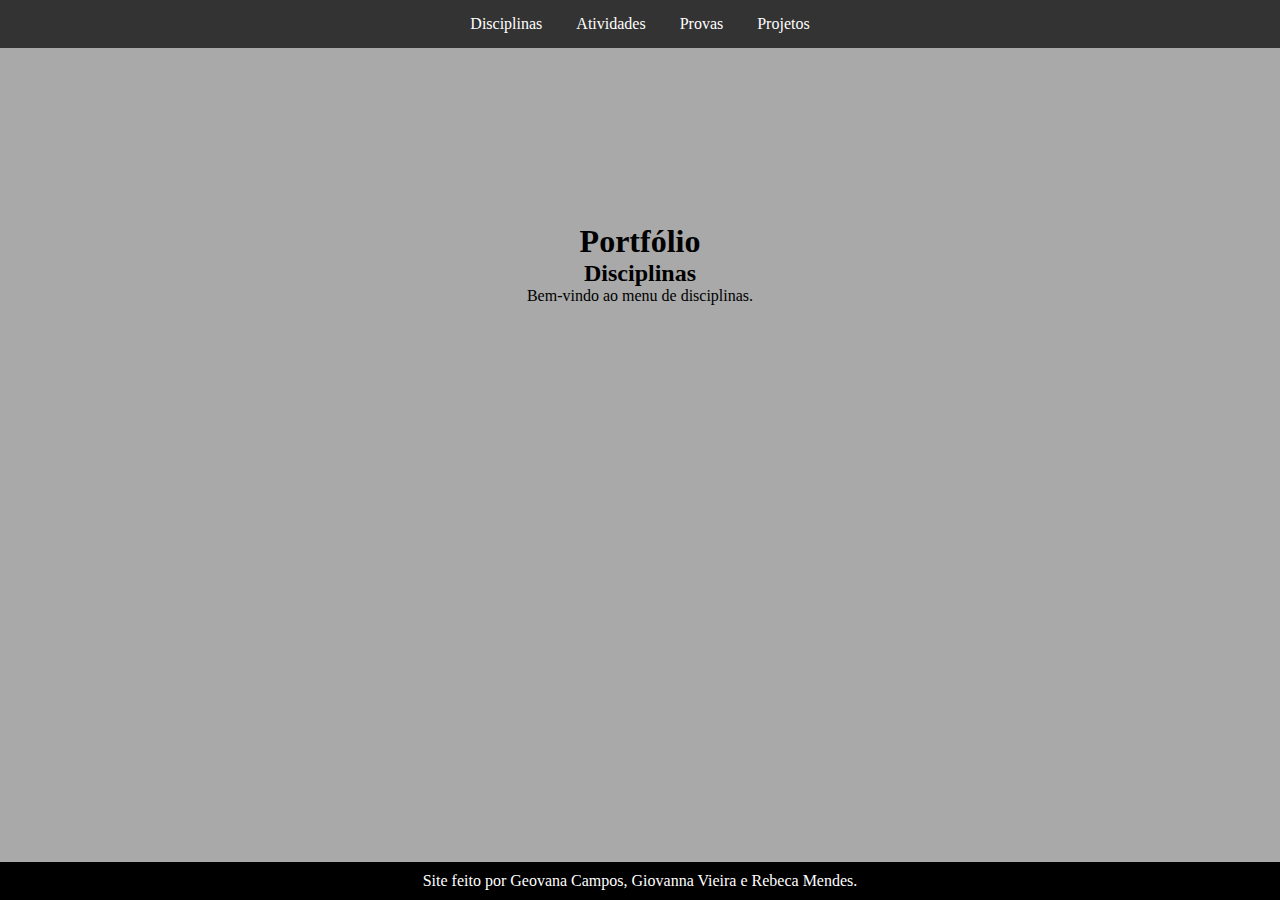
<file: index.html>
<!DOCTYPE html>
<html lang="pt-br">
<head>
    <meta charset="UTF-8">
    <meta http-equiv="X-UA-Compatible" content="IE=edge">
    <meta name="viewport" content="width=device-width, initial-scale=1.0">
    <title>Portfólio</title>
    <link rel="stylesheet" href="style.css">
</head>
<body>

    <nav>
        <ul>
            <li class="dropdown">
                <a href="">Disciplinas</a>

                <div class="dropdown-menu">
                    <a href="#" onclick="mudarDisciplina('Matemática')">Matemática</a>
                    <a href="#" onclick="mudarDisciplina('Física')">Física</a>
                    <a href="#" onclick="mudarDisciplina('Química')">Química</a>
                </div>
            </li>
            <li class="dropdown">
                <a href="#" onclick="mostrarConteudo('atividades')">Atividades</a>
            </li>
            <li class="dropdown">
                <a href="#" onclick="mostrarConteudo('provas')">Provas</a>
            </li>
            <li class="dropdown">
                <a href="#" onclick="mostrarConteudo('projetos')">Projetos</a>
            </li>
        </ul>
    </nav>
    <div class="content">
        <h1>Portfólio</h1>
        <h2 id="disciplina">Disciplinas</h2>
        <div id="conteudo"><p>Bem-vindo ao menu de disciplinas.</p></div>
      </div>
      
      <script>
      function mudarDisciplina(nome) {
        document.getElementById("disciplina").innerText = nome;
        document.getElementById("conteudo").innerHTML = `<p>Bem-vindo à disciplina de ${nome}.</p>`;
    }

    function mostrarConteudo(tipo) {
        let conteudo = document.getElementById("conteudo");
        if (tipo === "atividades") {
            conteudo.innerHTML = "<p>Aqui estão as atividades.</p>";
        } else if (tipo === "provas") {
            conteudo.innerHTML = "<p>Aqui estão as provas.</p>";
        } else if (tipo === "projetos") {
            conteudo.innerHTML = "<p>Aqui estão os projetos.</p>";
        }
    }

    function toggleMenu() {
        let menu = document.getElementById("menuDisciplinas");
        menu.style.display = menu.style.display === "block" ? "none" : "block";
    }
</script>
<footer>
    <p>Site feito por Geovana Campos, Giovanna Vieira e Rebeca Mendes.</p>
</footer>
</body>
</html>
</file>
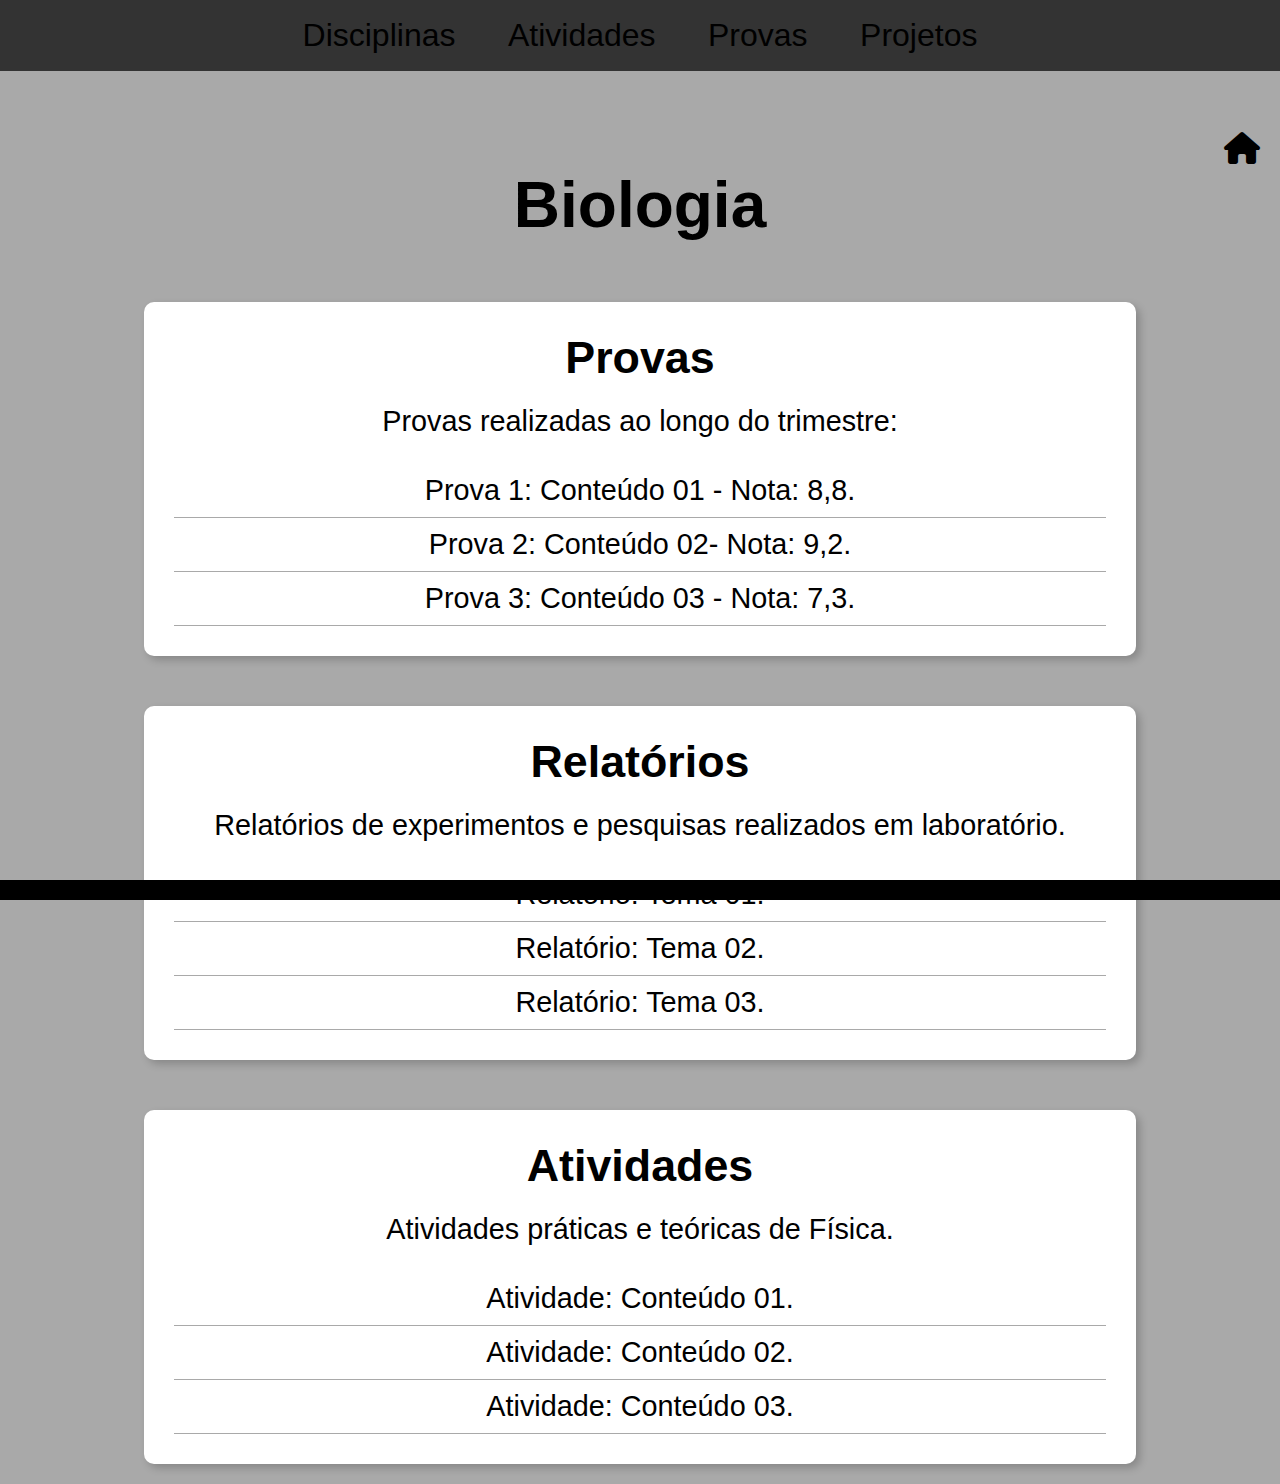
<file: biologia.html>
<!DOCTYPE html>
<html lang="pt-br">
<head>
    <meta charset="UTF-8">
    <meta http-equiv="X-UA-Compatible" content="IE=edge">
    <meta name="viewport" content="width=device-width, initial-scale=1.0">
    <title>Portfólio</title>
    <link rel="stylesheet" href="style.css">
    <title>Portfólio de Biologia</title>
    <link rel="stylesheet" href="biologia.css">
    <link rel="stylesheet" href="https://cdnjs.cloudflare.com/ajax/libs/font-awesome/6.7.2/css/all.min.css"
        integrity="sha512-Evv84Mr4kqVGRNSgIGL/F/aIDqQb7xQ2vcrdIwxfjThSH8CSR7PBEakCr51Ck+w+/U6swU2Im1vVX0SVk9ABhg=="
        crossorigin="anonymous" referrerpolicy="no-referrer" />
    <link href="https://fonts.googleapis.com/icon?family=Material+Icons" rel="stylesheet">
</head>
<body>

    <nav>
        <ul>
            <li class="dropdown">
                <a href="">Disciplinas</a>

                <div class="dropdown-menu">
                    <a href="#" onclick="mudarDisciplina('Matemática')">Matemática</a>
                    <a href="#" onclick="mudarDisciplina('Física')">Física</a>
                    <a href="#" onclick="mudarDisciplina('Química')">Química</a>
                </div>
            </li>
            <li class="dropdown">
                <a href="#" onclick="mostrarConteudo('atividades')">Atividades</a>
            </li>
            <li class="dropdown">
                <a href="#" onclick="mostrarConteudo('provas')">Provas</a>
            </li>
            <li class="dropdown">
                <a href="#" onclick="mostrarConteudo('projetos')">Projetos</a>
            </li>
        </ul>
    </nav>

<main>
        <div class="home">
            <a href="./index.html"><i class="fa-solid fa-house"></i></a>
        </div>
        <h1>Biologia</h1>
        <section class="biologia-container">
            <div id="provas" class="conteudo">
                 <h2>Provas</h2>
                <p>Provas realizadas ao longo do trimestre:</p>
                <ul>
                    <li>Prova 1: Conteúdo 01 - Nota: 8,8.<span class="opacidade"> <br>Lorem ipsum dolor sit amet, consectetur adipiscing
                            elit, sed do eiusmod tempor incididunt ut labore et dolore magna aliqua. Ut enim ad minim
                            veniam, quis nostrud exercitation ullamco laboris nisi ut aliquip ex ea commodo consequat.
                            Duis aute irure dolor in reprehenderit in voluptate velit esse cillum dolore eu fugiat nulla
                            pariatur. Excepteur sint occaecat cupidatat non proident, sunt in culpa qui officia deserunt
                            mollit anim id est laborum.</span>
                    </li>
                    <li>Prova 2: Conteúdo 02- Nota: 9,2.<span class="opacidade"> <br>Lorem ipsum dolor sit amet, consectetur adipiscing
                            elit, sed do eiusmod tempor incididunt ut labore et dolore magna aliqua. Ut enim ad minim
                            veniam, quis nostrud exercitation ullamco laboris nisi ut aliquip ex ea commodo consequat.
                            Duis aute irure dolor in reprehenderit in voluptate velit esse cillum dolore eu fugiat nulla
                            pariatur. Excepteur sint occaecat cupidatat non proident, sunt in culpa qui officia deserunt
                            mollit anim id est laborum.</span>
                        </li>
                    <li>Prova 3: Conteúdo 03 - Nota: 7,3.<span class="opacidade"> <br>Lorem ipsum dolor sit amet, consectetur adipiscing
                            elit, sed do eiusmod tempor incididunt ut labore et dolore magna aliqua. Ut enim ad minim
                            veniam, quis nostrud exercitation ullamco laboris nisi ut aliquip ex ea commodo consequat.
                            Duis aute irure dolor in reprehenderit in voluptate velit esse cillum dolore eu fugiat nulla
                            pariatur. Excepteur sint occaecat cupidatat non proident, sunt in culpa qui officia deserunt
                            mollit anim id est laborum.</span>
                        </li>
                </ul>
            </div>
            <div id="relatorios" class="conteudo">
                <h2>Relatórios</h2>
                <p>Relatórios de experimentos e pesquisas realizados em laboratório.</p>
                <ul>
                    <li>Relatório: Tema 01. <span class="opacidade"> <br>Lorem ipsum dolor sit amet, consectetur adipiscing
                        elit, sed do eiusmod tempor incididunt ut labore et dolore magna aliqua. Ut enim ad minim
                        veniam, quis nostrud exercitation ullamco laboris nisi ut aliquip ex ea commodo consequat.
                        Duis aute irure dolor in reprehenderit in voluptate velit esse cillum dolore eu fugiat nulla
                        pariatur. Excepteur sint occaecat cupidatat non proident, sunt in culpa qui officia deserunt
                        mollit anim id est laborum.</span></li>
                    <li>Relatório: Tema 02.<span class="opacidade"> <br>Lorem ipsum dolor sit amet, consectetur adipiscing
                        elit, sed do eiusmod tempor incididunt ut labore et dolore magna aliqua. Ut enim ad minim
                        veniam, quis nostrud exercitation ullamco laboris nisi ut aliquip ex ea commodo consequat.
                        Duis aute irure dolor in reprehenderit in voluptate velit esse cillum dolore eu fugiat nulla
                        pariatur. Excepteur sint occaecat cupidatat non proident, sunt in culpa qui officia deserunt
                        mollit anim id est laborum.</span></li>
                    <li>Relatório: Tema 03.<span class="opacidade"> <br>Lorem ipsum dolor sit amet, consectetur adipiscing
                        elit, sed do eiusmod tempor incididunt ut labore et dolore magna aliqua. Ut enim ad minim
                        veniam, quis nostrud exercitation ullamco laboris nisi ut aliquip ex ea commodo consequat.
                        Duis aute irure dolor in reprehenderit in voluptate velit esse cillum dolore eu fugiat nulla
                        pariatur. Excepteur sint occaecat cupidatat non proident, sunt in culpa qui officia deserunt
                        mollit anim id est laborum.</span></li>
                         </ul>
            </div>
            <div id="atividades" class="conteudo">
                <h2>Atividades</h2>
                <p>Atividades práticas e teóricas de Física.</p>
                <ul>
                    <li>Atividade: Conteúdo 01.<span class="opacidade"> <br>Lorem ipsum dolor sit amet, consectetur adipiscing
                        elit, sed do eiusmod tempor incididunt ut labore et dolore magna aliqua. Ut enim ad minim
                        veniam, quis nostrud exercitation ullamco laboris nisi ut aliquip ex ea commodo consequat.
                        Duis aute irure dolor in reprehenderit in voluptate velit esse cillum dolore eu fugiat nulla
                        pariatur. Excepteur sint occaecat cupidatat non proident, sunt in culpa qui officia deserunt
                        mollit anim id est laborum.</span></li>
                    <li>Atividade: Conteúdo 02.<span class="opacidade"> <br>Lorem ipsum dolor sit amet, consectetur adipiscing
                        elit, sed do eiusmod tempor incididunt ut labore et dolore magna aliqua. Ut enim ad minim
                        veniam, quis nostrud exercitation ullamco laboris nisi ut aliquip ex ea commodo consequat.
                        Duis aute irure dolor in reprehenderit in voluptate velit esse cillum dolore eu fugiat nulla
                        pariatur. Excepteur sint occaecat cupidatat non proident, sunt in culpa qui officia deserunt
                        mollit anim id est laborum.</span></li>
                    <li>Atividade: Conteúdo 03.<span class="opacidade"> <br>Lorem ipsum dolor sit amet, consectetur adipiscing
                        elit, sed do eiusmod tempor incididunt ut labore et dolore magna aliqua. Ut enim ad minim
                        veniam, quis nostrud exercitation ullamco laboris nisi ut aliquip ex ea commodo consequat.
                        Duis aute irure dolor in reprehenderit in voluptate velit esse cillum dolore eu fugiat nulla
                        pariatur. Excepteur sint occaecat cupidatat non proident, sunt in culpa qui officia deserunt
                        mollit anim id est laborum.</span></li>
                </ul>
            </div>
        </section>
    </main>
    <footer></footer>
</body>

</html>
</file>
<file: style.css>
*{
    margin: 0;
    padding: 0;
    box-sizing: border-box;
}

nav{
    background-color: #333;
}

nav li{
    display: inline-block;
}

nav li a{
    display: inline-block;
    color: white;
    text-decoration: none;
    padding: 15px;
}

nav li a:hover{
    background-color: red;
}

.dropdown-menu{
    position: absolute;
    box-shadow: 0 0 2px black;
    display: none;
    
}

.dropdown-menu a{
    display: block;
    color: black;
    
}

.dropdown:hover .dropdown-menu{
    display: block;
}

.content {
    margin-top: 50px;
    padding: 125px;
}

* {
    box-sizing: border-box;
    margin: 0px;
    padding: 0px;
}

div {
    display: block;
    unicode-bidi: isolate;
}

body{
    background-color: darkgrey;
    text-align: center;
}

footer {
    text-align: center;
    bottom: 0px;
    background-color: black;
    color: white;
    width: 100%;
    padding: 10px;
    display: block;
    unicode-bidi: isolate;
    position: fixed;
}
</file>
<file: biologia.css>
* {
    margin: 0;
    padding: 0;
    box-sizing: border-box;
}





nav li a{
    display: inline-block;
    text-decoration: none;
    padding: 15px;
    font-size: 2rem;
    cursor: pointer;
    background: none;
    border: none;
    padding: 1.05rem 1.5rem;
    color: var(--roxo-claro);
}

nav li a:hover{
    background-color: white;
}

.dropdown-menu{
    position: absolute;
    box-shadow: 0 0 2px black;
    display: none;
    
}

.dropdown-menu a{
    display: block;
    color: black;
    background-color: white;
}

.dropdown:hover .dropdown-menu{
    display: block;
}

:root{
    --preto: #000000;
    --marinho: #333;
    --amarelo-claro:white;
    --roxo-claro:#000000;
    --verde: black;
    --azul-claro: darkgrey;
    --branco: #FFFFFF;
    --marron-claro: #FAF1E6;
}

body {
    height: 100vh;
    box-sizing: border-box;
    background-color: var(--azul-claro);
    color: var(--amarelo-claro);
    font-size: 16px;
    font-family: Arial, Helvetica, sans-serif;
}

header {
    display: flex;
    width: 100%;
    background-color: var(--marinho);
    padding: 1rem;
    position: relative;
    justify-content: center;
}


.menu-disciplina {
    width: 20%;
    display: inline-block;
}

.botao-disciplinas {
    cursor: pointer;
    font-size: 2rem;
    background: none;
    background-color: var(--preto);
    border: none;
    padding: 1.05rem 1.5rem;
    color: var(--roxo-claro);
}

#menu-toggle {
    display: none;
}

.lista-vertical {
    display: none;
    position: absolute;
    background-color: var(--roxo-claro);
    box-shadow: 0 2px 5px var(--marinho);
    min-width: 190px;
    z-index: 1;
    left: 1rem;
    top: 100%;
}

.lista-vertical a {
    color: var(--preto);
    padding: 0.75rem 1rem;
    text-decoration: none;
    font-size: 2rem;
    display: block;
    text-align: center;
}

.lista-vertical a:hover {
    background-color: var(--amarelo-claro);
}

#menu-toggle:checked~.lista-vertical {
    display: block;
}

#menu-toggle:checked+.botao-disciplinas {
    background-color: var(--amarelo-claro);
}

.links-principais {
    width: 80%;
    display: flex;
    justify-content: space-between;
    align-items: center;
}


.lista-horizontal {
    list-style: none;
    display: flex;
    font-size: 2rem;
    gap: 17rem;
}


.lista-horizontal a {
    text-decoration: none;
    color: var(--amarelo-claro);
     display: inline-block;
}

.lista-horizontal a:hover {
    color: var(--preto);
}

main {
    margin: 40px auto;
    padding: 20px;
}

h1 {
    text-align: center;
    color: var(--verde);
    margin-bottom: 60px;
    font-size: 4rem;
}

.biologia-container {
    display: flex;
    flex-direction: column;
    justify-content: space-between;
    align-items: center;
    gap: 50px;
    flex-wrap: wrap;
}

.conteudo {
    background-color: var(--branco);
    border-radius: 10px;
    padding: 30px;
    width: 80%;
    min-width: 280px;
    box-shadow: 4px 4px 8px rgba(0, 0, 0, 0.2);
    transition: transform 0.3s ease, box-shadow 0.3s ease;
}

.conteudo:hover {
    transform: translateY(-10px) scale(1.05);
    box-shadow: 0 0 0 25px rgba(0, 0, 0, 0.2);
}

.conteudo h2 {
    display: flex;
    justify-content: center;
    color: var(--verde);
    margin-bottom: 15px;
    font-size: 2.8rem;
}

.conteudo p {
    line-height: 1.6;
    color: var(--preto);
    margin-bottom: 20px;
    font-size: 1.8rem;
}

.conteudo ul {
    list-style-type: none;
    font-size: 1.8rem;
}

.conteudo ul li {
    padding: 10px 0;
    border-bottom: 1px solid var(--azul-claro);
    transition: transform 0.5s ease;
    color: var(--preto);
}

.conteudo ul li:hover {
    transform: translateX(10px);
    color: var(--verde);
}

.home {
    display: flex;
    justify-content: flex-end;
}

.home a {
    font-size: 2rem;
    color: var(--verde);
}

.conteudo ul li .block {
    display: none;
}

.conteudo ul li:hover .block {
    display: block;
    text-align: justify;
    color: var(--marinho);
    margin-bottom: 5px;
}

.opacidade {
    display: block;
    opacity: 0;
    max-height: 0;
    overflow: hidden;
    transition: opacity 1.5s ease, max-height 1.5s ease;
    color: var(--marinho);
    text-align: justify;
    margin: 0;
    padding: 0;
}

.conteudo ul li:hover .opacidade {
    opacity: 1;
    max-height: 320px;
    text-align: justify;
    color: var(--marinho);
    margin-bottom: 5px;
}
</file>
